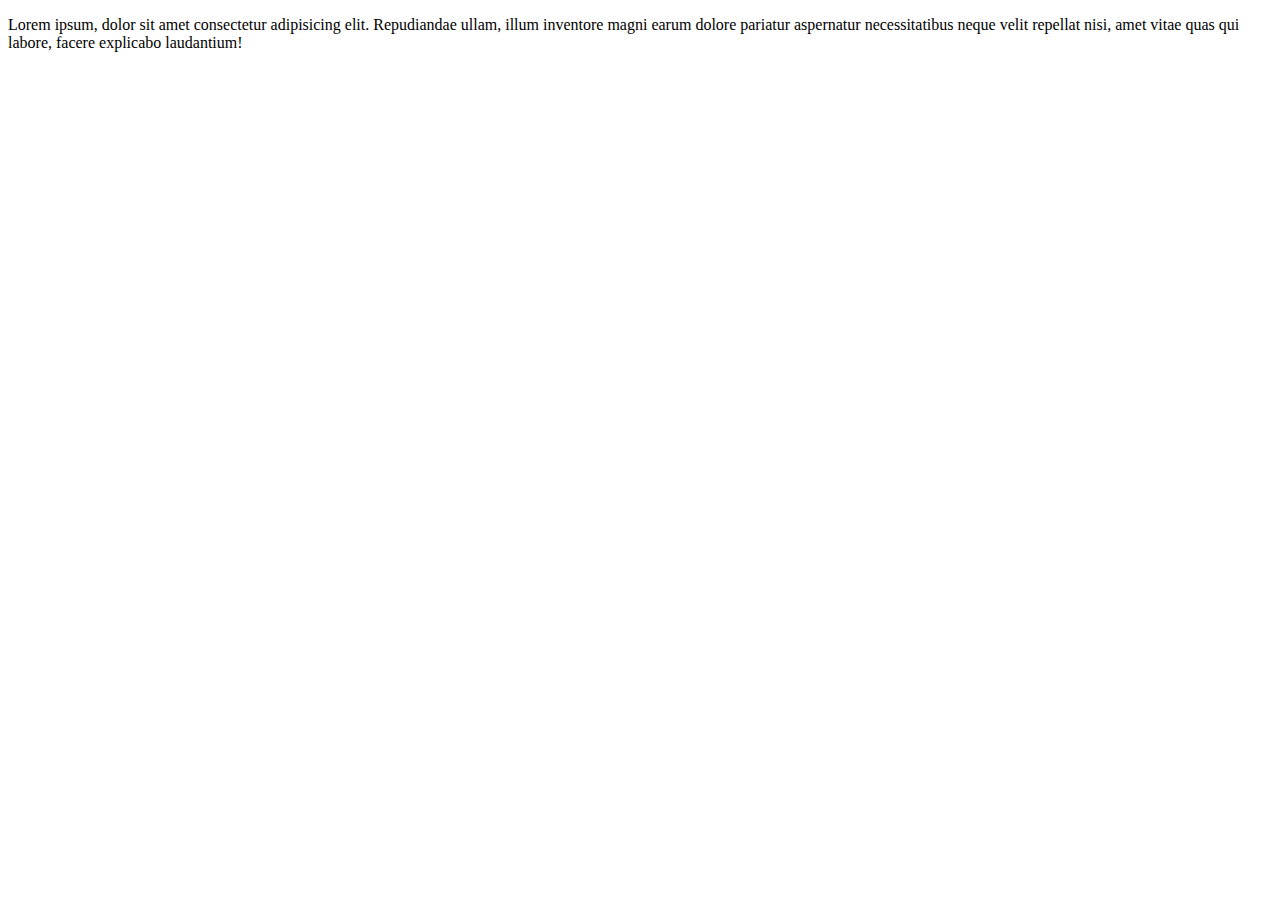
<file: 1-semestre/Aula-de-web/aula-1/index.html>
<!DOCTYPE html>
<html>
    <head>
        <meta http-equiv="Content-Type" content="text/html;charset=UTF-8">
        <meta name="viewport" content="width=device-width, initial-scale=1.0">
        <meta http-equiv="X-UA-Compatible" content="ie=edge">
        <title>Aula de desenvolvimento web</title>
    </head>
    <body>
        <div>
            <p>Lorem ipsum, dolor sit amet consectetur adipisicing elit. Repudiandae ullam, illum inventore magni earum dolore pariatur aspernatur necessitatibus neque velit repellat nisi, amet vitae quas qui labore, facere explicabo laudantium!</p>
        </div>        
    </body>
</html>
</file>
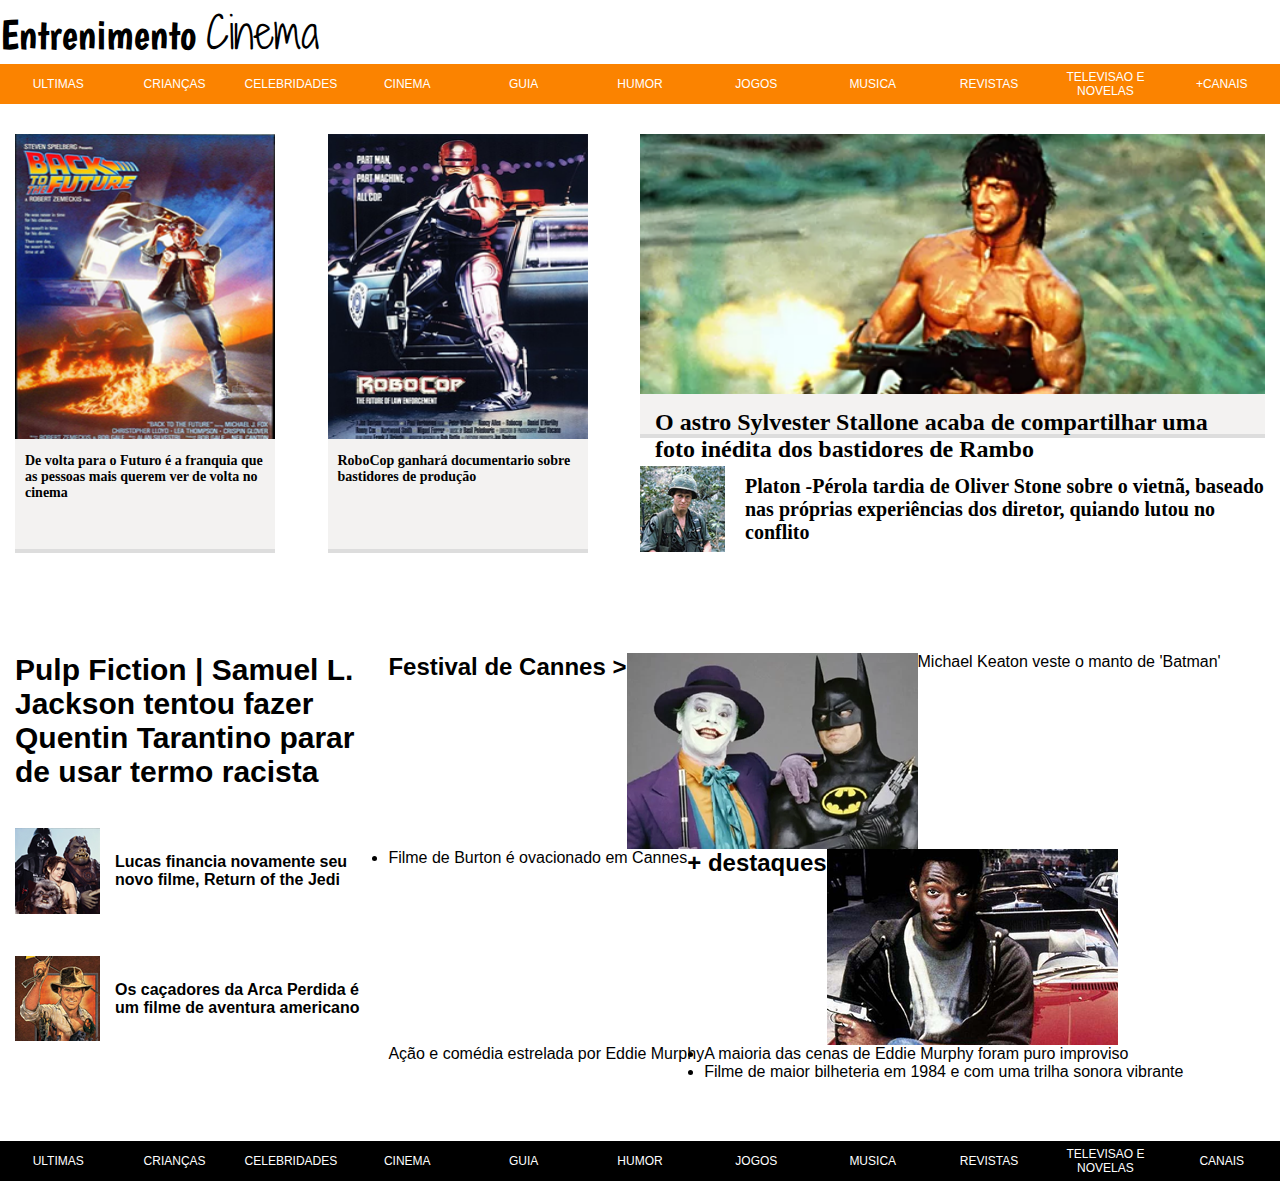
<file: 1-semestre/Aula-de-web/Cinema-MatheusB.Barni/site/index.html>
<!DOCTYPE html>
<html lang="en">
<head>
    <meta charset="UTF-8">
    <meta name="viewport" content="width=device-width, initial-scale=1.0">
    <meta http-equiv="X-UA-Compatible" content="ie=edge">
    <title>Cinema</title>
    <link href="https://fonts.googleapis.com/css?family=Boogaloo|Shadows+Into+Light+Two" rel="stylesheet">
    <link rel="stylesheet" href="../css/main.css">
</head>
<body>
    <header>
        <h1>Entrenimento <strong>Cinema</strong></h1>
    </header>

    <nav>
        <div class="menu">
            <ul>
                <li><a href="#">ULTIMAS</a></li>
                <li><a href="#">CRIANÇAS</a></li>
                <li><a href="#">CELEBRIDADES</a></li>
                <li><a href="#">CINEMA</a></li>
                <li><a href="#">GUIA</a></li>
                <li><a href="#">HUMOR</a></li>
                <li><a href="#">JOGOS</a></li>
                <li><a href="#">MUSICA</a></li>
                <li><a href="#">REVISTAS</a></li>
                <li><a href="#">TELEVISAO E NOVELAS</a></li>
                <li><a href="#">+CANAIS</a></li>
            </ul>
        </div>
    </nav>

    <div class="corpo">

        <section class="header-body">
            <section class="posters">
                <div class="poster1">
                    <div class="quadrado-poster">
                        <img src="../imagens/poster1.png" alt="">
                        <p>De volta para o Futuro é a franquia que as pessoas mais querem ver de volta no cinema</p>
                    </div>
                </div> 
                <div class="poster2">
                    <div class="quadrado-poster">
                        <img src="../imagens/poster2.png" alt="">
                        <p>RoboCop ganhará documentario sobre bastidores de produção</p>
                    </div>
                </div>
            </section>

            <section class="banners">
                <div class="banner-destaque">
                    <img src="../imagens/banner0.png" alt="">
                    <p>O astro Sylvester Stallone acaba de compartilhar uma foto inédita dos bastidores de Rambo</p>
                </div>
                <div class="banner-menor">
                    <img src="../imagens/noticia3.png" alt="">
                    <p> Platon -Pérola tardia de Oliver Stone sobre o vietnã, baseado nas próprias experiências dos diretor, quiando lutou no conflito</p>
                </div>
            </section>
        </section>

        <section class="footer-body">
            <section class="destaques">
                <div class="titulo">
                    <h3>Pulp Fiction | Samuel L. Jackson tentou fazer Quentin Tarantino parar de usar termo racista</h3>
                </div> 
                <div class="destaque">
                    <img src="../imagens/noticia1.png" alt="">
                    <p>Lucas financia novamente seu novo filme, Return of the Jedi</p>
                </div>
                <div class="destaque">
                    <img src="../imagens/noticia2.png" alt="">
                    <p> Os caçadores da Arca Perdida é um filme de aventura americano</p>
                </div>
            </section>

            <section class="noticias">
                <h2>Festival de Cannes > </h2>
                <img src="../imagens/banner1.png" alt="">
                <p>Michael Keaton veste o manto de 'Batman'</p>
                <ul>
                    <li>Filme de Burton é ovacionado em Cannes</li>
                </ul>

                <h2>+ destaques</h2>
                <img src="../imagens/banner2.png" alt="">
                <p>Ação e comédia estrelada por Eddie Murphy</p>
                <ul>
                    <li>A maioria das cenas de Eddie Murphy foram puro improviso</li>
                    <li>Filme de maior bilheteria em 1984 e com uma trilha sonora vibrante</li>
                </ul>
            </section>
        </section>

    </div>

    <footer>
        <div class="menu">
            <ul>
                <li><a href="#">ULTIMAS</a></li>
                <li><a href="#">CRIANÇAS</a></li>
                <li><a href="#">CELEBRIDADES</a></li>
                <li><a href="#">CINEMA</a></li>
                <li><a href="#">GUIA</a></li>
                <li><a href="#">HUMOR</a></li>
                <li><a href="#">JOGOS</a></li>
                <li><a href="#">MUSICA</a></li>
                <li><a href="#">REVISTAS</a></li>
                <li><a href="#">TELEVISAO E NOVELAS</a></li>
                <li><a href="#">CANAIS</a></li>
            </ul>
        </div>
    </footer>
</body>
</html>
</file>
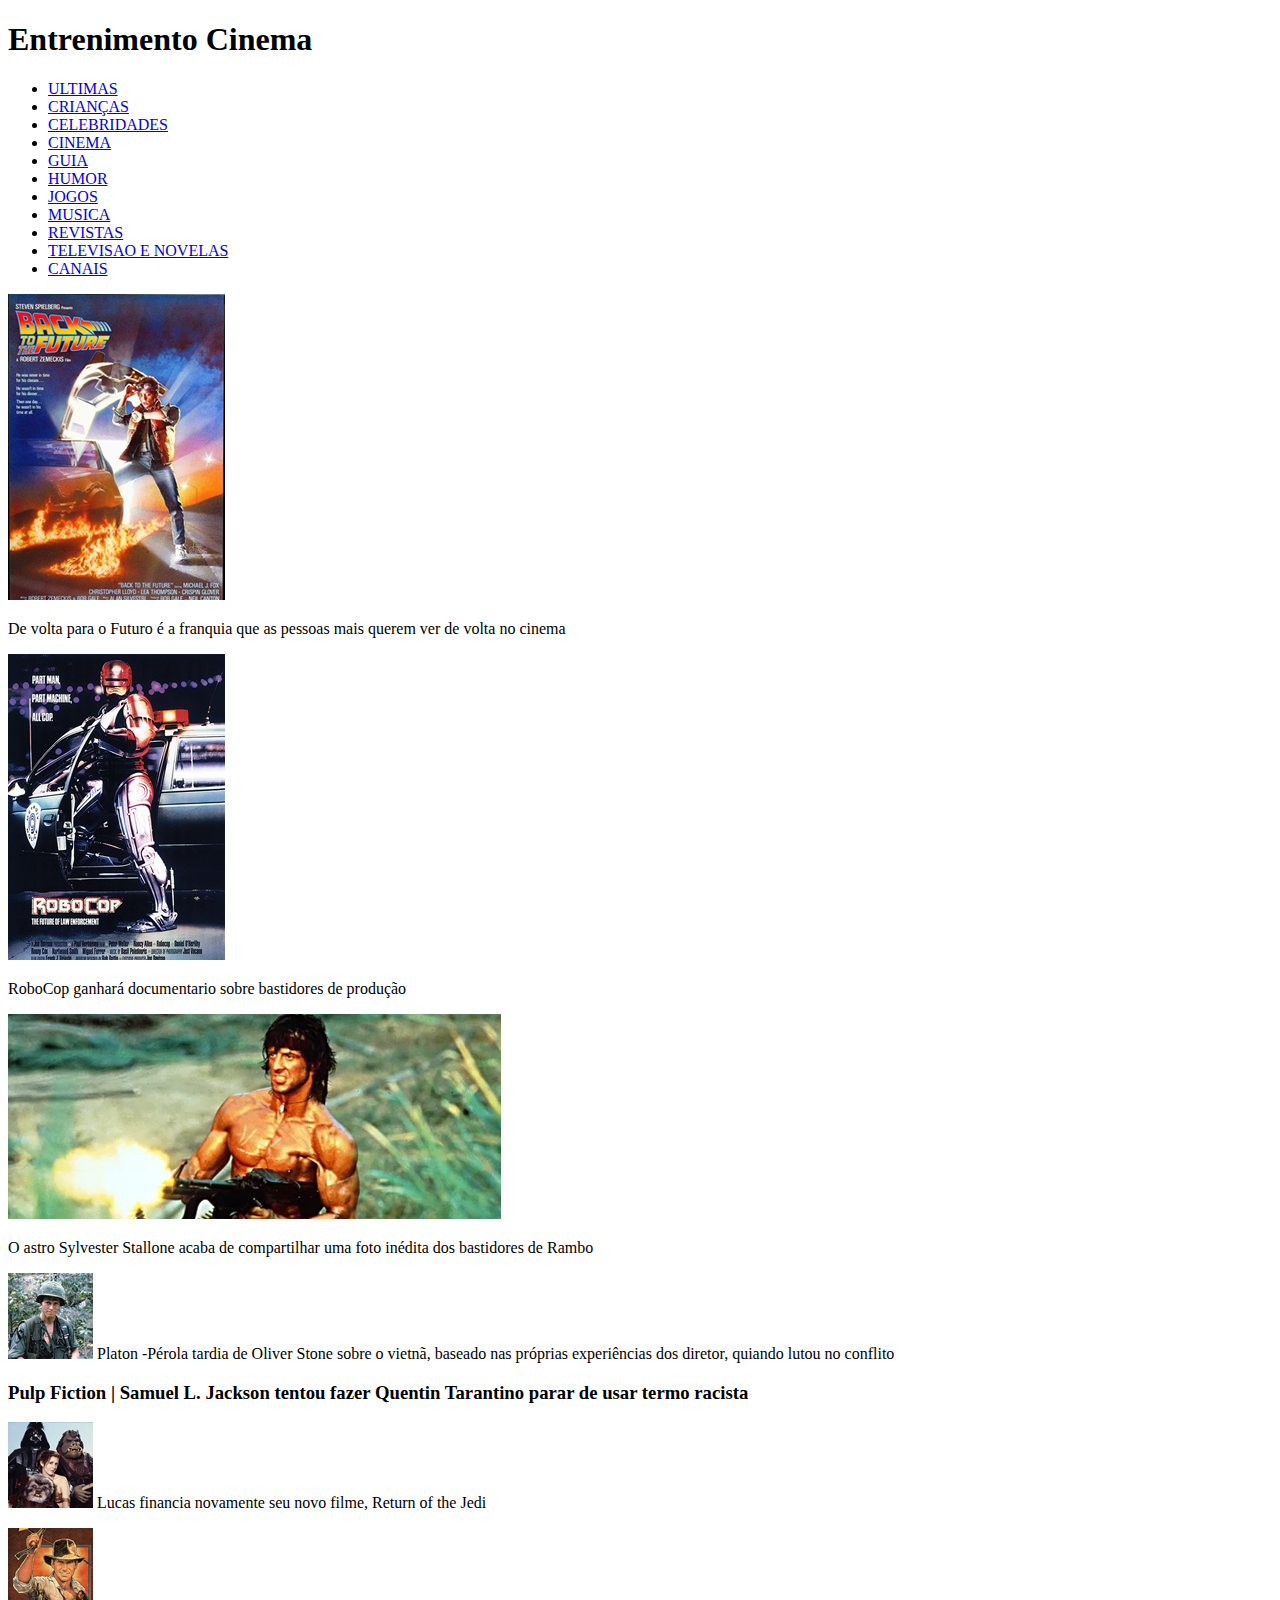
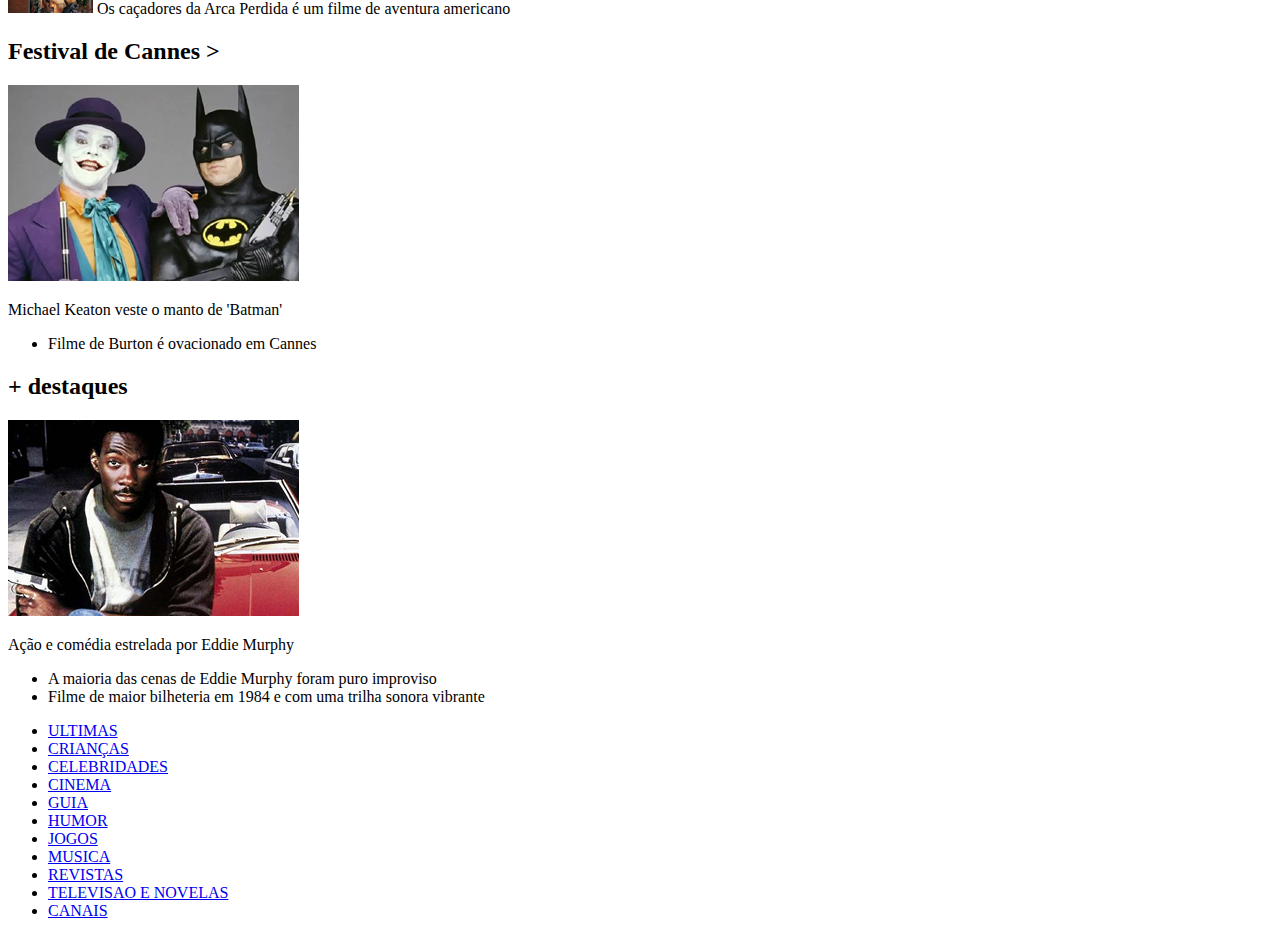
<file: 1-semestre/Aula-de-web/aula-6/Cinema - Matheus B. Barni/site/index.html>
<!DOCTYPE html>
<html lang="en">
<head>
    <meta charset="UTF-8">
    <meta name="viewport" content="width=device-width, initial-scale=1.0">
    <meta http-equiv="X-UA-Compatible" content="ie=edge">
    <title>Cinema</title>
</head>
<body>
    <header>
        <h1>Entrenimento Cinema</h1>
    </header>

    <nav>
        <div class="menu">
            <ul>
                <li><a href="#">ULTIMAS</a></li>
                <li><a href="#">CRIANÇAS</a></li>
                <li><a href="#">CELEBRIDADES</a></li>
                <li><a href="#">CINEMA</a></li>
                <li><a href="#">GUIA</a></li>
                <li><a href="#">HUMOR</a></li>
                <li><a href="#">JOGOS</a></li>
                <li><a href="#">MUSICA</a></li>
                <li><a href="#">REVISTAS</a></li>
                <li><a href="#">TELEVISAO E NOVELAS</a></li>
                <li><a href="#">CANAIS</a></li>
            </ul>
        </div>
    </nav>

    <div class="corpo">
        <section>
            <img src="../imagens/poster1.png" alt="">
            <p>De volta para o Futuro é a franquia que as pessoas mais querem ver de volta no cinema</p>
            <img src="../imagens/poster2.png" alt="">
            <p>RoboCop ganhará documentario sobre bastidores de produção</p>
        </section>
        <section>
            <img src="../imagens/banner0.png" alt="">
            <p>O astro Sylvester Stallone acaba de compartilhar uma foto inédita dos bastidores de Rambo</p>
            <p><img src="../imagens/noticia3.png" alt=""> Platon -Pérola tardia de Oliver Stone sobre o vietnã, baseado nas próprias experiências dos diretor, quiando lutou no conflito</p>
        </section>
        <section>
            <h3>Pulp Fiction | Samuel L. Jackson tentou fazer Quentin Tarantino parar de usar termo racista</h3>
            <p><img src="../imagens/noticia1.png" alt=""> Lucas financia novamente seu novo filme, Return of the Jedi</p>
            <p><img src="../imagens/noticia2.png" alt=""> Os caçadores da Arca Perdida é um filme de aventura americano</p>
        </section>
        <section>
            <h2>Festival de Cannes > </h2>
            <img src="../imagens/banner1.png" alt="">
            <p>Michael Keaton veste o manto de 'Batman'</p>
            <ul>
                <li>Filme de Burton é ovacionado em Cannes</li>
            </ul>

            <h2>+ destaques</h2>
            <img src="../imagens/banner2.png" alt="">
            <p>Ação e comédia estrelada por Eddie Murphy</p>
            <ul>
                <li>A maioria das cenas de Eddie Murphy foram puro improviso</li>
                <li>Filme de maior bilheteria em 1984 e com uma trilha sonora vibrante</li>
            </ul>
        </section>
    </div>

    <footer>
        <ul>
            <li><a href="#">ULTIMAS</a></li>
            <li><a href="#">CRIANÇAS</a></li>
            <li><a href="#">CELEBRIDADES</a></li>
            <li><a href="#">CINEMA</a></li>
            <li><a href="#">GUIA</a></li>
            <li><a href="#">HUMOR</a></li>
            <li><a href="#">JOGOS</a></li>
            <li><a href="#">MUSICA</a></li>
            <li><a href="#">REVISTAS</a></li>
            <li><a href="#">TELEVISAO E NOVELAS</a></li>
            <li><a href="#">CANAIS</a></li>
        </ul>
    </footer>
</body>
</html>
</file>
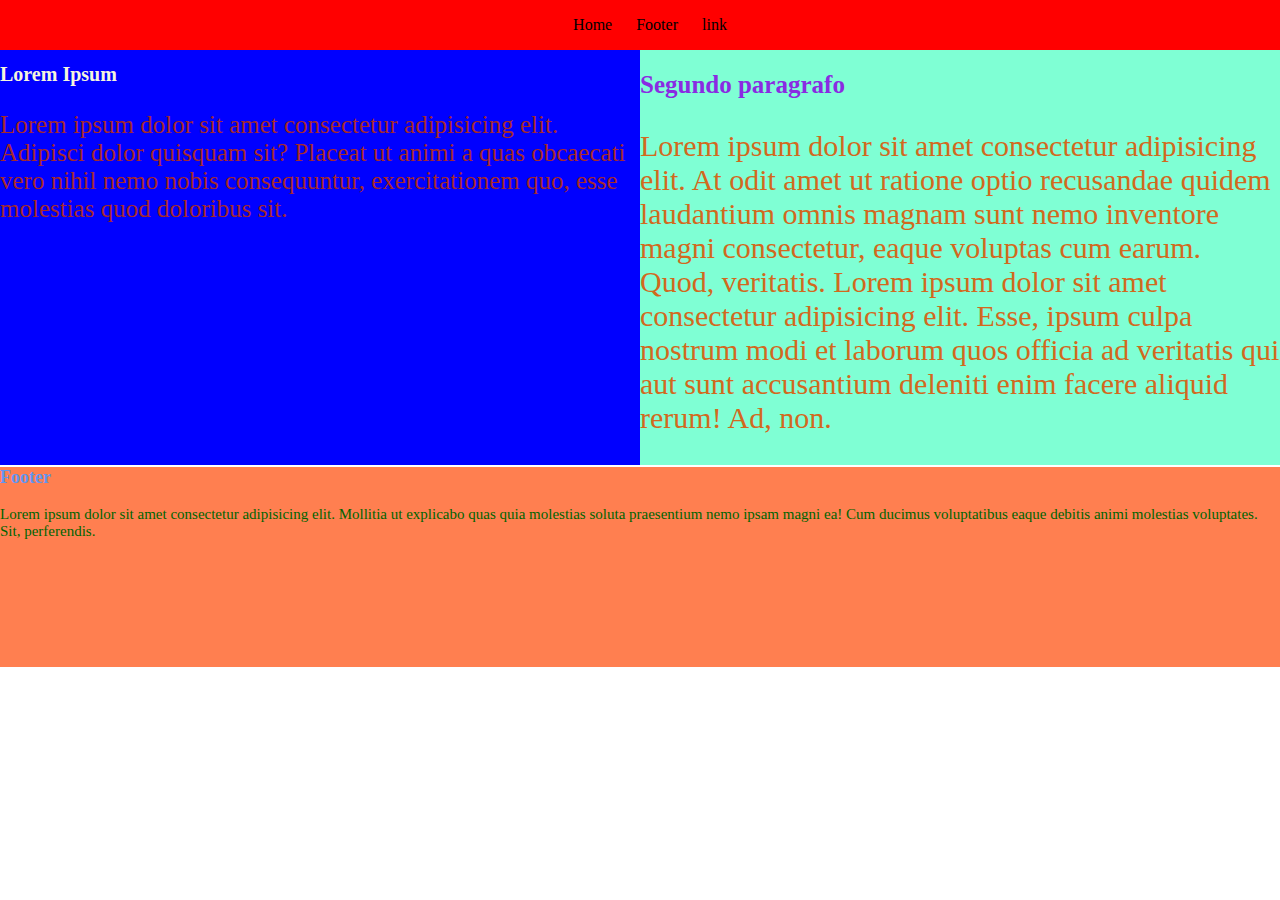
<file: 1-semestre/Aula-de-web/aula-1/cabecalho.html>
<!DOCTYPE html>
<html lang="pt">
<head>
    <meta charset="UTF-8">
    <meta name="viewport" content="width=device-width, initial-scale=1.0">
    <meta http-equiv="X-UA-Compatible" content="ie=edge">
    <title>Cabeçalho</title>
    <style>
        body {
            margin: 0;
        }
        /*HEADER*/
        .header {
            display: flex;
            flex-wrap: wrap;
            width: 100%;
            height: 50px;
            justify-content: center;
            align-items: center;
            background-color: red;
        }
        .header .itens-header a {
            text-decoration: none;
            color: black;
            font-size: 16px;
            margin-left: 20px;
        }
        .header .itens-header a:hover {
            text-decoration: underline;
            color: green;
        }
        /*HOME*/
        .home {
            display: flex;
            flex-wrap: wrap;
            width: 100%;
        }
        .home .primeiro-paragrafo {
            width: 50%;
            background-color: blue;
        }
        .home .primeiro-paragrafo h1 {
            color: beige;
            font-size: 20px;
        }
        .home .primeiro-paragrafo p {
            color: brown;
            font-size: 25px;
        }
        .home .segundo-paragrafo {
            width: 50%;
            background-color: aquamarine;
        }
        .home .segundo-paragrafo h2 {
            color: blueviolet;
            font-size: 25px;
        }
        .home .segundo-paragrafo p {
            color: chocolate;
            font-size: 30px;
        }
        /*FOOTER*/
        .footer {
            margin: 0;
            margin-top: -16px;
            background-color: coral;
            width: 100%;
            height: 200px;
        }
        .footer h3 {
            color: cornflowerblue;
            font-size: 18px;
        }
        .footer p {
            color:darkgreen;
            font-size: 15px;
        }
    </style>
</head>
<body>
    <header>
        <div class="header">
            <div class="itens-header">
                <a href="#home">Home</a>
                <a href="#footer">Footer</a>
                <a href="link.html">link</a>
            </div>
        </div>
    </header>

    <div id="home" class="home">
        <div class="primeiro-paragrafo">
            <h1>Lorem Ipsum</h1>
            <p>Lorem ipsum dolor sit amet consectetur adipisicing elit. Adipisci dolor quisquam sit? Placeat ut animi a quas obcaecati vero nihil nemo nobis consequuntur, exercitationem quo, esse molestias quod doloribus sit.</p>
        </div>
        <div class="segundo-paragrafo">
            <h2>Segundo paragrafo</h2>
            <p>Lorem ipsum dolor sit amet consectetur adipisicing elit. At odit amet ut ratione optio recusandae quidem laudantium omnis magnam sunt nemo inventore magni consectetur, eaque voluptas cum earum. Quod, veritatis. Lorem ipsum dolor sit amet consectetur adipisicing elit. Esse, ipsum culpa nostrum modi et laborum quos officia ad veritatis qui aut sunt accusantium deleniti enim facere aliquid rerum! Ad, non.</p>
        </div>
    </div>

    <footer>
        <div class="footer" id="footer">
            <h3>Footer</h3>
            <p>Lorem ipsum dolor sit amet consectetur adipisicing elit. Mollitia ut explicabo quas quia molestias soluta praesentium nemo ipsam magni ea! Cum ducimus voluptatibus eaque debitis animi molestias voluptates. Sit, perferendis.</p>
        </div>
    </footer>
</body>
</html>
</file>
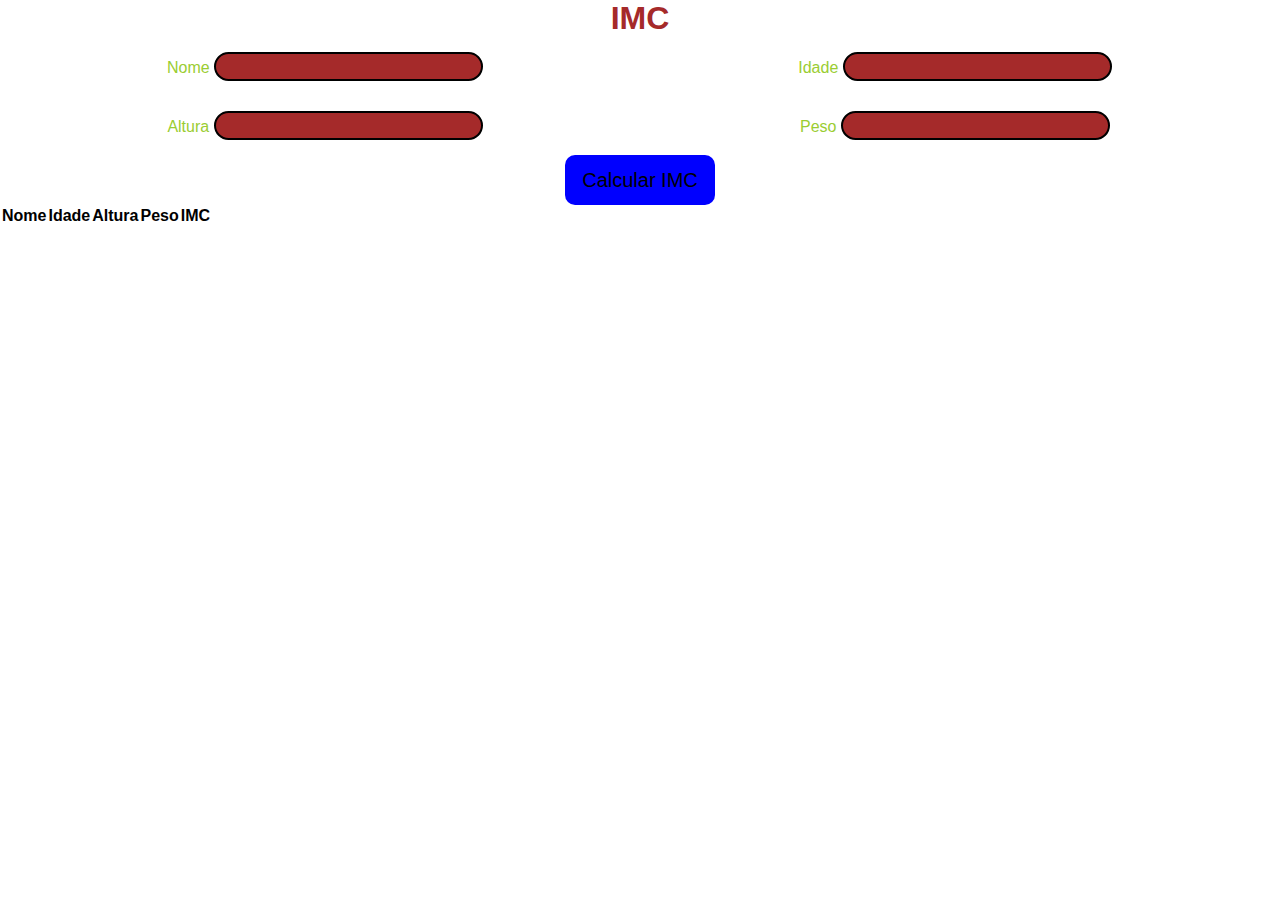
<file: 1-semestre/Aula-de-web/aula-5/lista-definicao.html>
<!DOCTYPE html>
<html lang="en">
<head>
    <meta charset="UTF-8">
    <meta name="viewport" content="width=device-width, initial-scale=1.0">
    <meta http-equiv="X-UA-Compatible" content="ie=edge">
    <title>Calculo IMC</title>

    <link rel="stylesheet" href="css/main.css">
</head>
<body>
    <h1>IMC</h1>

    <form action="submit" class="form">
        <div class="form-campos">
            <div class="linha">
                <span>Nome</span>
                <input id="nome" type="text">
            </div>
            <div class="linha">
                <span>Idade</span>
                <input id="idade" type="number">
            </div>
            
        </div>
        <div class="form-campos">
            <div class="linha">
                <span>Altura</span>
                <input type="text" id="altura">
            </div>
            <div class="linha">
                <span>Peso</span>
                <input type="number" id="peso">
            </div>            
        </div>
        <div class="btn">
            <button type="submit">Calcular IMC</button>
        </div>
        
    </form>     

    <table>
        <thead>
            <tr>
                <th>Nome</th>
                <th>Idade</th>
                <th>Altura</th>
                <th>Peso</th>
                <th>IMC</th>
            </tr>
        </thead>

        <tbody>
        </tbody>
    </table>
    
    <script src="model/pessoa.js"></script>
    <script src="model/animal.js"></script>
    <script src="script/main.js"></script>    
</body>
</html>
</file>
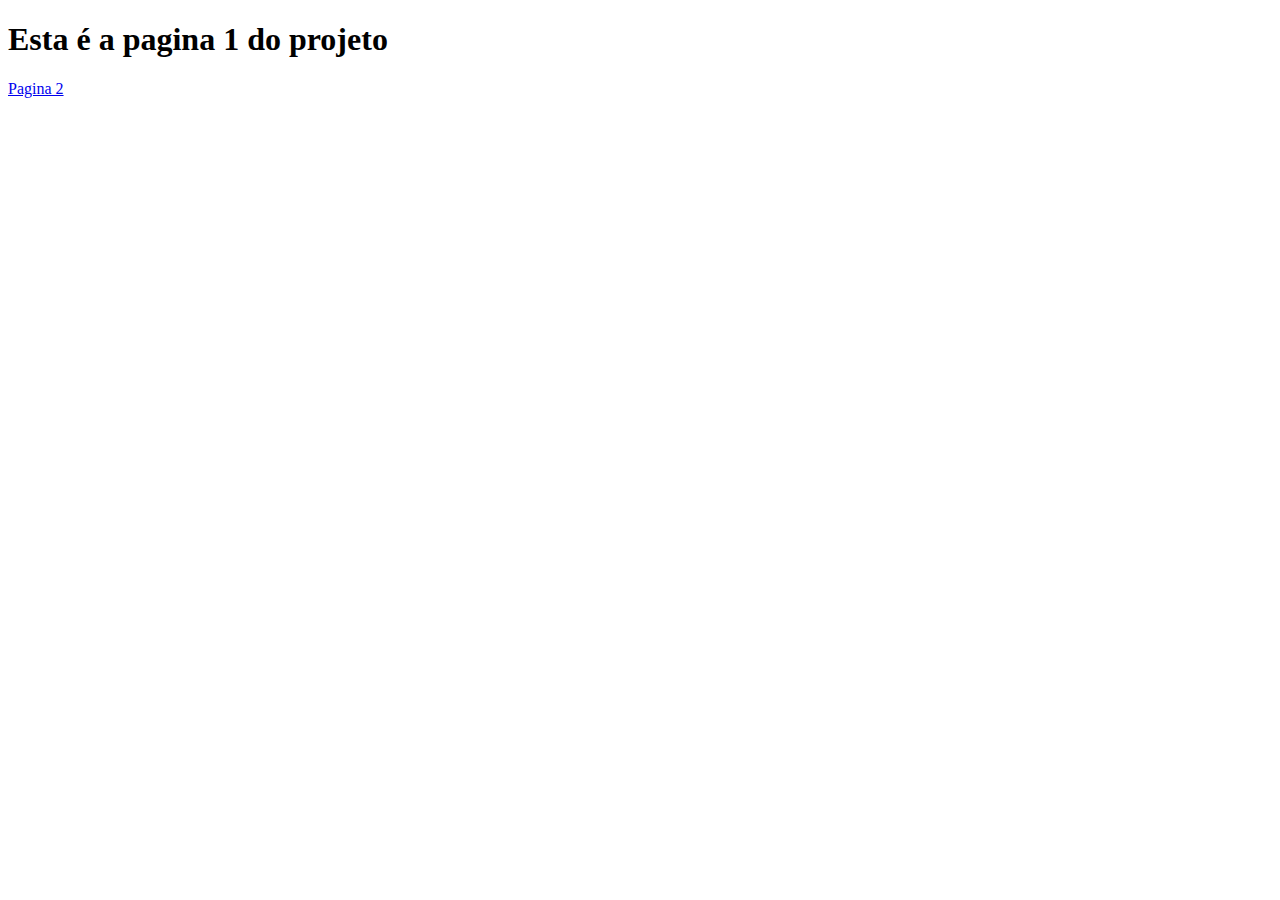
<file: 1-semestre/Aula-de-web/aula-3e4/html/pagina1.html>
<!DOCTYPE html>
<html>
<head>
    <meta charset="UTF-8">
    <meta name="viewport" content="width=device-width, initial-scale=1.0">
    <meta http-equiv="X-UA-Compatible" content="ie=edge">
    <title>Pagina 1</title>
</head>
<body>
    <h1>Esta é a pagina 1 do projeto</h1>
    <a href="pagina2.html">Pagina 2 </a>
</body>
</html>
</file>
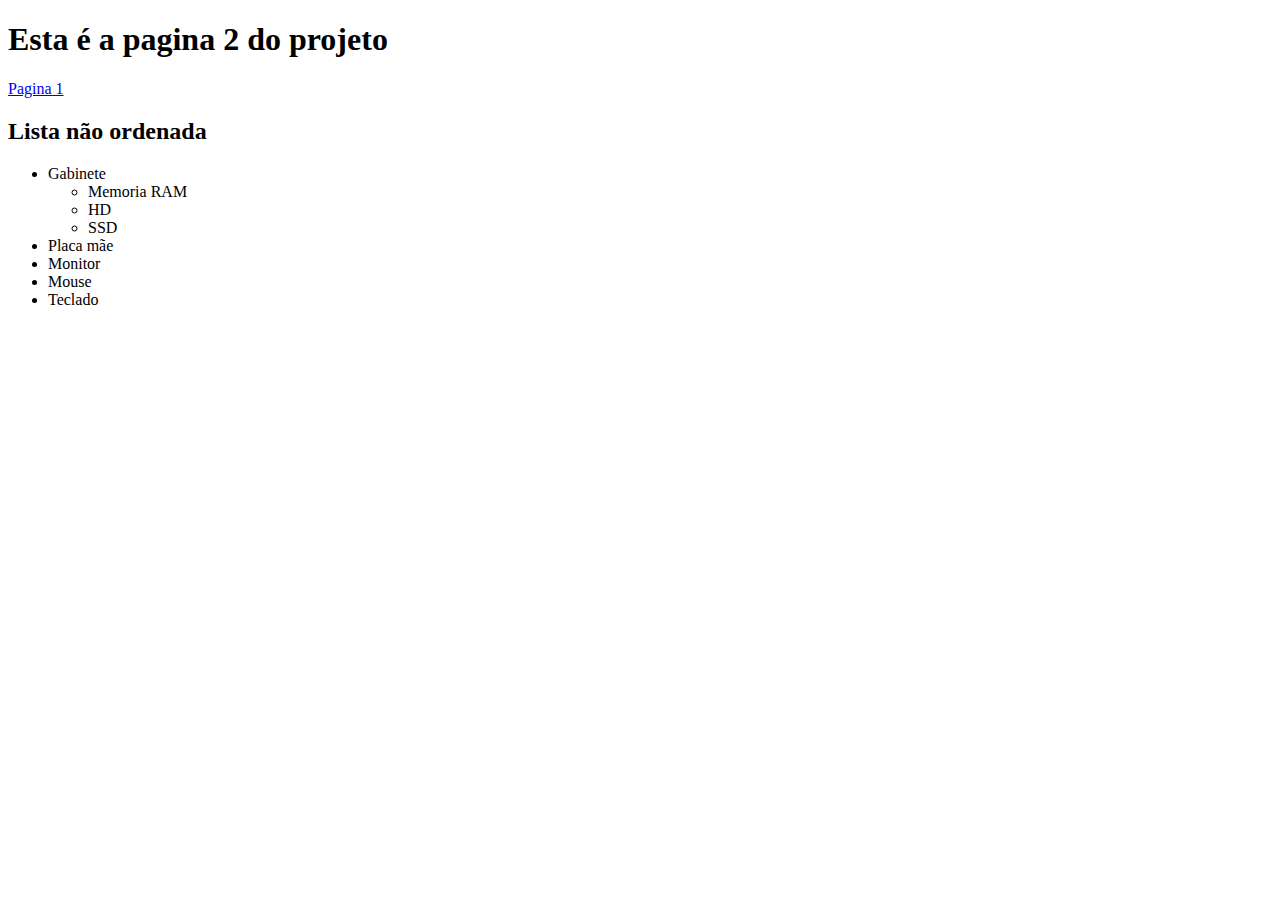
<file: 1-semestre/Aula-de-web/aula-3e4/html/pagina2.html>
<!DOCTYPE html>
<html>
<head>
    <meta charset="UTF-8">
    <meta name="viewport" content="width=device-width, initial-scale=1.0">
    <meta http-equiv="X-UA-Compatible" content="ie=edge">
    <title>Pagina 2</title>
</head>
<body>
    <h1>Esta é a pagina 2 do projeto</h1>
    <a href="pagina1.html">Pagina 1</a>
    <h2>Lista não ordenada</h2>
    <div>
        <ul>
            <li>Gabinete</li>
                <ul>
                    <li>Memoria RAM</li>
                    <li>HD</li>
                    <li>SSD</li>
                </ul>
            <li>Placa mãe</li>
            <li>Monitor</li>
            <li>Mouse</li>
            <li>Teclado</li>
        </ul>
    </div>
</body>
</html>
</file>
<file: 1-semestre/Aula-de-web/Cinema-MatheusB.Barni/css/main.css>
/*
    font-family: 'Shadows Into Light Two', cursive;
    font-family: 'Boogaloo', cursive;
*/

* {
    margin: 0;
    padding: 0;
    font-family: 'Franklin Gothic Medium', 'Arial Narrow', Arial, sans-serif;
}

header h1 {
    font-size: 43px;
    font-weight: 400;
    font-family: 'Boogaloo', cursive;
}
header h1 strong {
    font-size: inherit;
    font-weight: inherit;
    font-family: 'Shadows Into Light Two', cursive;
}

/*
Caixa texto poster: cor fundo: #F3F2F1; cor base: #DDDDDD

Destaque: Tahoma; 20px; negrito

Destaque 2: Tahoma; 24px; negrito

Destaque menor: Tahoma; 15px; negrito; 

Nome seção: Tahoma: 26px; negrito; cor: #FB9939

Texto lista destaque: Tahoma: 12px;
*/
nav {
    width: 100%;
    height: 40px;
    background-color: #FB8300;
}
.menu {
    display: flex;
    height: 100%;
    width: 100%;
}
.menu ul {
    width: 100%;
    height: 100%;
    display: flex;
    justify-content: center;
    align-items:  center;
}
.menu ul li {
    list-style-type: none;
    text-align: center;
    width: 10%;
    height: 100%;
    display: flex;
    align-items: center;
}
.menu ul li a {
    color: white;
    font-size: 12px;
    text-decoration: none;
    text-transform: uppercase;
    font-family: Arial, Helvetica, sans-serif;
    display: flex;
    width: 100%;
    height: 100%;
    align-items: center;
    justify-content: center;
}
.menu ul li a:hover{
    background-color: #FB9939;
}

.corpo {
    width: 100%;
    height: 100%;
    display: flex;
    flex-wrap: wrap;
    margin-top: 30px;
}

.header-body {
    width: 100%;
    display: flex;
    flex-wrap: wrap;
    margin-right: 15px;
    margin-left: 15px;
}

.posters {
    width: 50%;
    display: flex;
    flex-wrap: wrap;
    margin-bottom: 100px;
}
.posters .poster1 {
    width: 50%;
}
.posters .poster2 {
    width: 50%;
}
.posters  .quadrado-poster {
    width: 260px;
    height: 415px;
    background-color: #F3F2F1;
    border-bottom: 4px solid #DDDDDD;
}
.posters  .quadrado-poster p {
    font-size: 14px;
    font-family: 'Segoe UI', 'Tahoma, Geneva, Verdana, sans-serif';
    font-weight: 900;
    padding: 10px;
}
.posters .quadrado-poster img {
    width: 260px;
    height: 305px;
}

.banners {
    width: 50%;
    display: flex;
    flex-wrap: wrap;
}
.banner-destaque {
    width: 100%;
    height: 300px;
    display: flex;
    flex-wrap: wrap;
    justify-content: center;
    background-color: #F3F2F1;
    border-bottom: 4px solid #DDDDDD;
}
.banner-destaque img {
    width: 100%;
}
.banner-destaque p {
    padding: 15px;
    font-family: 'Segoe UI', 'Tahoma, Geneva, Verdana, sans-serif';
    font-weight: 900;
    font-size: 24px;
}

.banner-menor {
    display: flex;
    width: 100%;
    justify-content: center;
    align-items: center;
    margin-top: -180px;
}
.banner-menor p {
    padding-left: 20px;
    font-size: 20px;
    font-family: 'Segoe UI', 'Tahoma, Geneva, Verdana, sans-serif';
    font-weight: 900;
}

.footer-body {
    width: 100%;
    display: flex;
    flex-wrap: wrap;
    margin-bottom: 60px;
}
.footer-body .destaques {
    width: 28%;
    margin-left: 15px;
    display: flex;
    flex-wrap: wrap;
}
.footer-body .destaques .titulo h3 {
    font-size: 30px;
    font-weight: 900;
}
.footer-body .destaques .destaque {
    display: flex;
    width: 100%;
    height: 90px;
    align-items: center;
}
.footer-body .destaques .destaque p {
    font-size: 16px;
    font-weight: 900;
    padding-left: 15px;
}
.footer-body .noticias {
    width: 68%;
    margin-left: 15px;
    display: flex;
    flex-wrap: wrap;
}


footer {
    width: 100%;
    height: 40px;
    background-color: #000000
}
</file>
<file: 1-semestre/Aula-de-web/aula-5/css/main.css>
* {
    margin: 0;
    padding: 0;
    font-family: 'Trebuchet MS', 'Lucida Sans Unicode', 'Lucida Grande', 'Lucida Sans', Arial, sans-serif;
    text-align: center;
}
h1 {
    color: brown;
    width: 100%;
    text-align: center;
}
.form-campos {
    display: flex;
    width: 100%;
    flex-wrap: wrap;
    margin: 15px 10px 15px 10px;
}
.form-campos .linha {
    width: 50%;
}

.form-campos .linha span {
    color: yellowgreen;
}
.form-campos .linha input {
    border: 2px black solid;
    background-color: brown;
    border-radius: 15px;
    height: 25px;
    font-size: 20px;
    color: chartreuse;
}

.form {
    width: 100%;
    display: flex;
    flex-wrap: wrap;
    justify-content: center;
}
.form .btn {
    width: 100%;
    display: flex;
    justify-content: center;
}
.form .btn button {
    width: 150px;
    height: 50px;
    font-size: 20px;
    color: black;
    background-color: blue;
    border: 0;
    cursor: pointer;
    border-radius: 10px;
}
</file>
